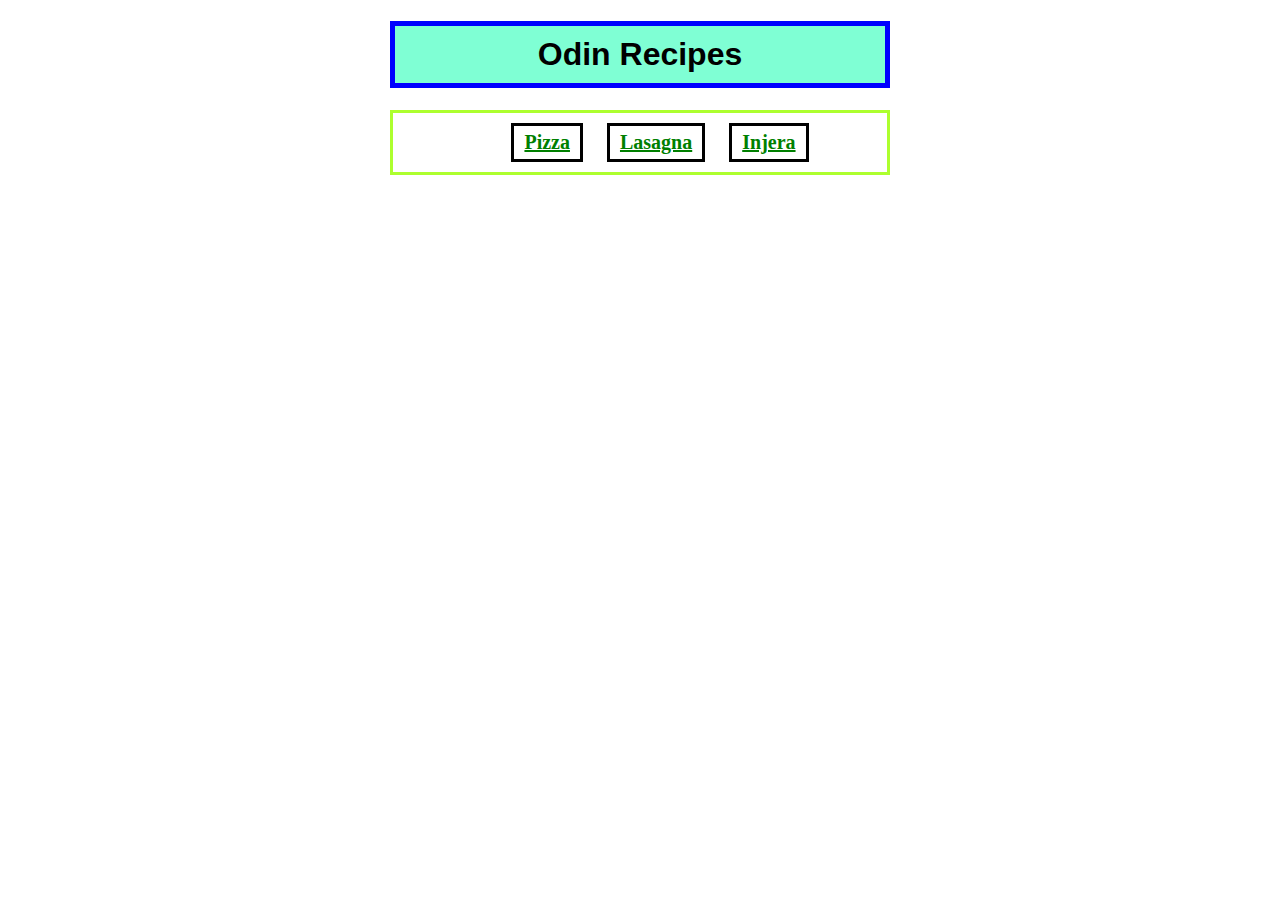
<file: index.html>
<!DOCTYPE html>
<html lang="en">
<head>
    <meta charset="UTF-8">
    <meta name="viewport" content="width=device-width, initial-scale=1.0">
    <link rel="stylesheet" href="homestyle.css">
    <title>Odin-recipes</title>
</head>
<body>
    <h1>Odin Recipes</h1>
    <div class="list">
        <ul>
        <li><a href="recipes/pizza.html">Pizza</a></li>
        <li><a href="recipes/lasagna.html">Lasagna</a></li>
        <li><a href="recipes/injera.html">Injera</a></li>
        </ul>
    </div>
</body>
</html>
</file>
<file: homestyle.css>
body{
    width: 500px;
    margin: 0 auto;
}

.list{
    color: grey; 
}

h1{
    background-color: aquamarine    ;
    padding: 10px;
    border: 5px solid blue;
    text-align: center;
    font-family: Arial, Helvetica, sans-serif;
}

ul{
    border: 3px solid greenyellow;
    text-align: center;
}

li{
    padding: 5px;
    border: 3px solid black;
    margin: 10px;
    display: inline-block;
    font-weight: 800;
    font-size: 20px;
}

a{
    padding: 5px;
    color: green;
}
</file>
